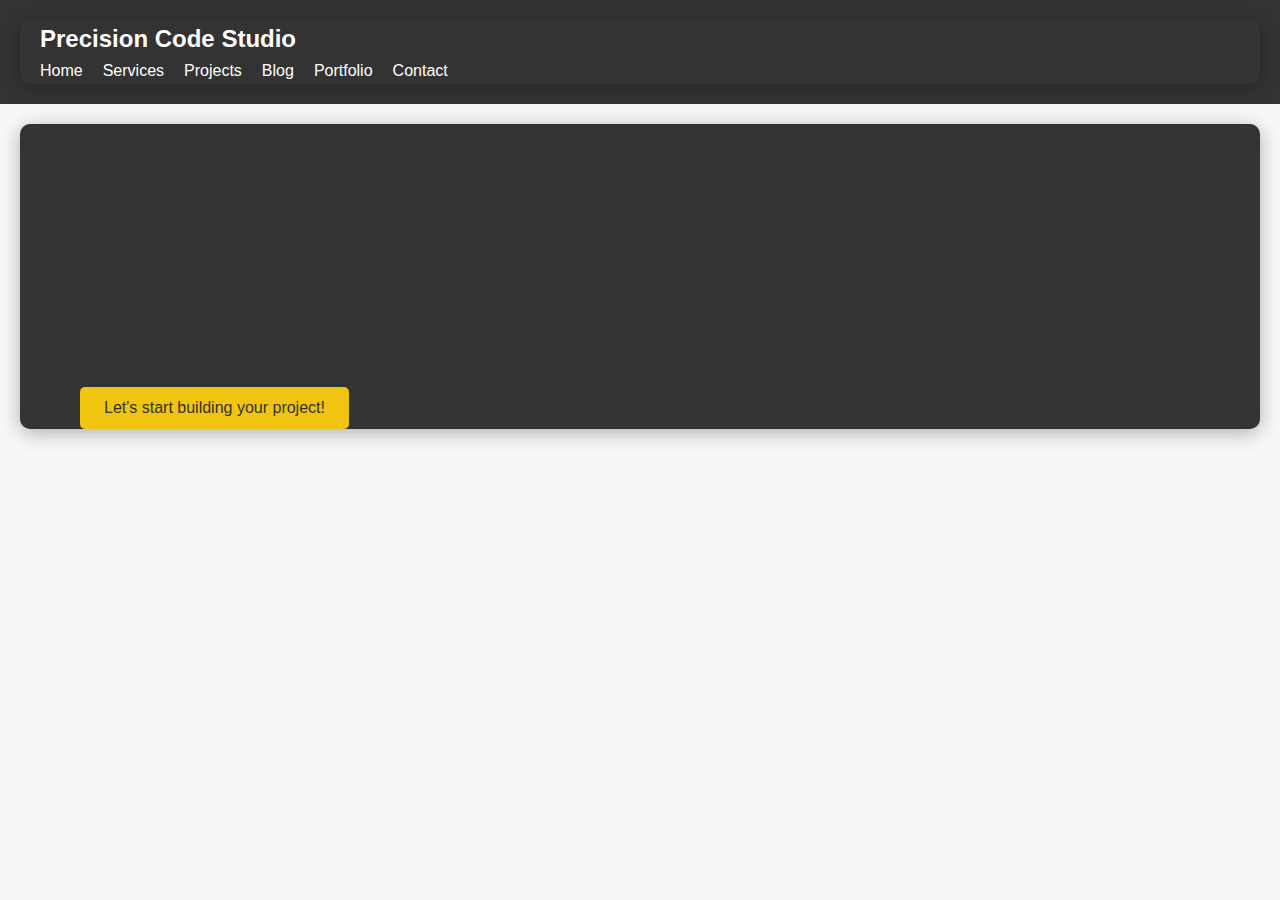
<file: getting-started.html>
<!DOCTYPE html>
<html lang="en">
<head>
    <meta charset="UTF-8">
    <meta name="viewport" content="width=device-width, initial-scale=1.0">
    <title>Get Started | Precision Code Studio</title>
    <link rel="stylesheet" href="styles.css">
    <link rel="stylesheet" href="getting-started.css">
</head>
<body>
    <!-- Header Section -->
    <header class="header">
        <div class="container">
            <a href="index.html" class="logo">Precision Code Studio</a>
            <nav class="nav">
                <ul>
                    <li><a href="index.html">Home</a></li>
                    <li><a href="services.html">Services</a></li>
                    <li><a href="projects.html">Projects</a></li>
                    <li><a href="blog.html">Blog</a></li>
                    <li><a href="portfolio.html">Portfolio</a></li>
                    <li><a href="contact.html">Contact</a></li>
                </ul>
            </nav>
        </div>
    </header>

    <div class="container">
        <h1 class="page-title">Get Started with Precision Code Studio</h1>
        <p class="page-description">Welcome to Precision Code Studio! Here are the steps to get started:</p>
        <ol class="steps-list">
            <li>Contact us to discuss your project requirements.</li>
            <li>Receive a personalized quote based on your needs.</li>
            <li>Agree on the terms and conditions.</li>
            <button id="openModal" class="cta-button1">Let's start building your project!</button>
        </ol>
    </div>

    <!-- The Modal -->
    <div id="myModal" class="modal">
        <!-- Modal content -->
        <div class="modal-content">
            <span class="close">&times;</span>
            <h2>Contact Us</h2>
            <form class="contact-form">
                <label for="name">Name:</label>
                <input type="text" id="name" name="name" placeholder="Your Name" required>

                <label for="email">Email:</label>
                <input type="email" id="email" name="email" placeholder="Your Email" required>

                <label for="message">Message:</label>
                <textarea id="message" name="message" placeholder="Your Message" required></textarea>

                <input type="submit" value="Submit">
            </form>
        </div>
    </div>

    <script src="scripts.js"></script>
</body>
</html>
</file>
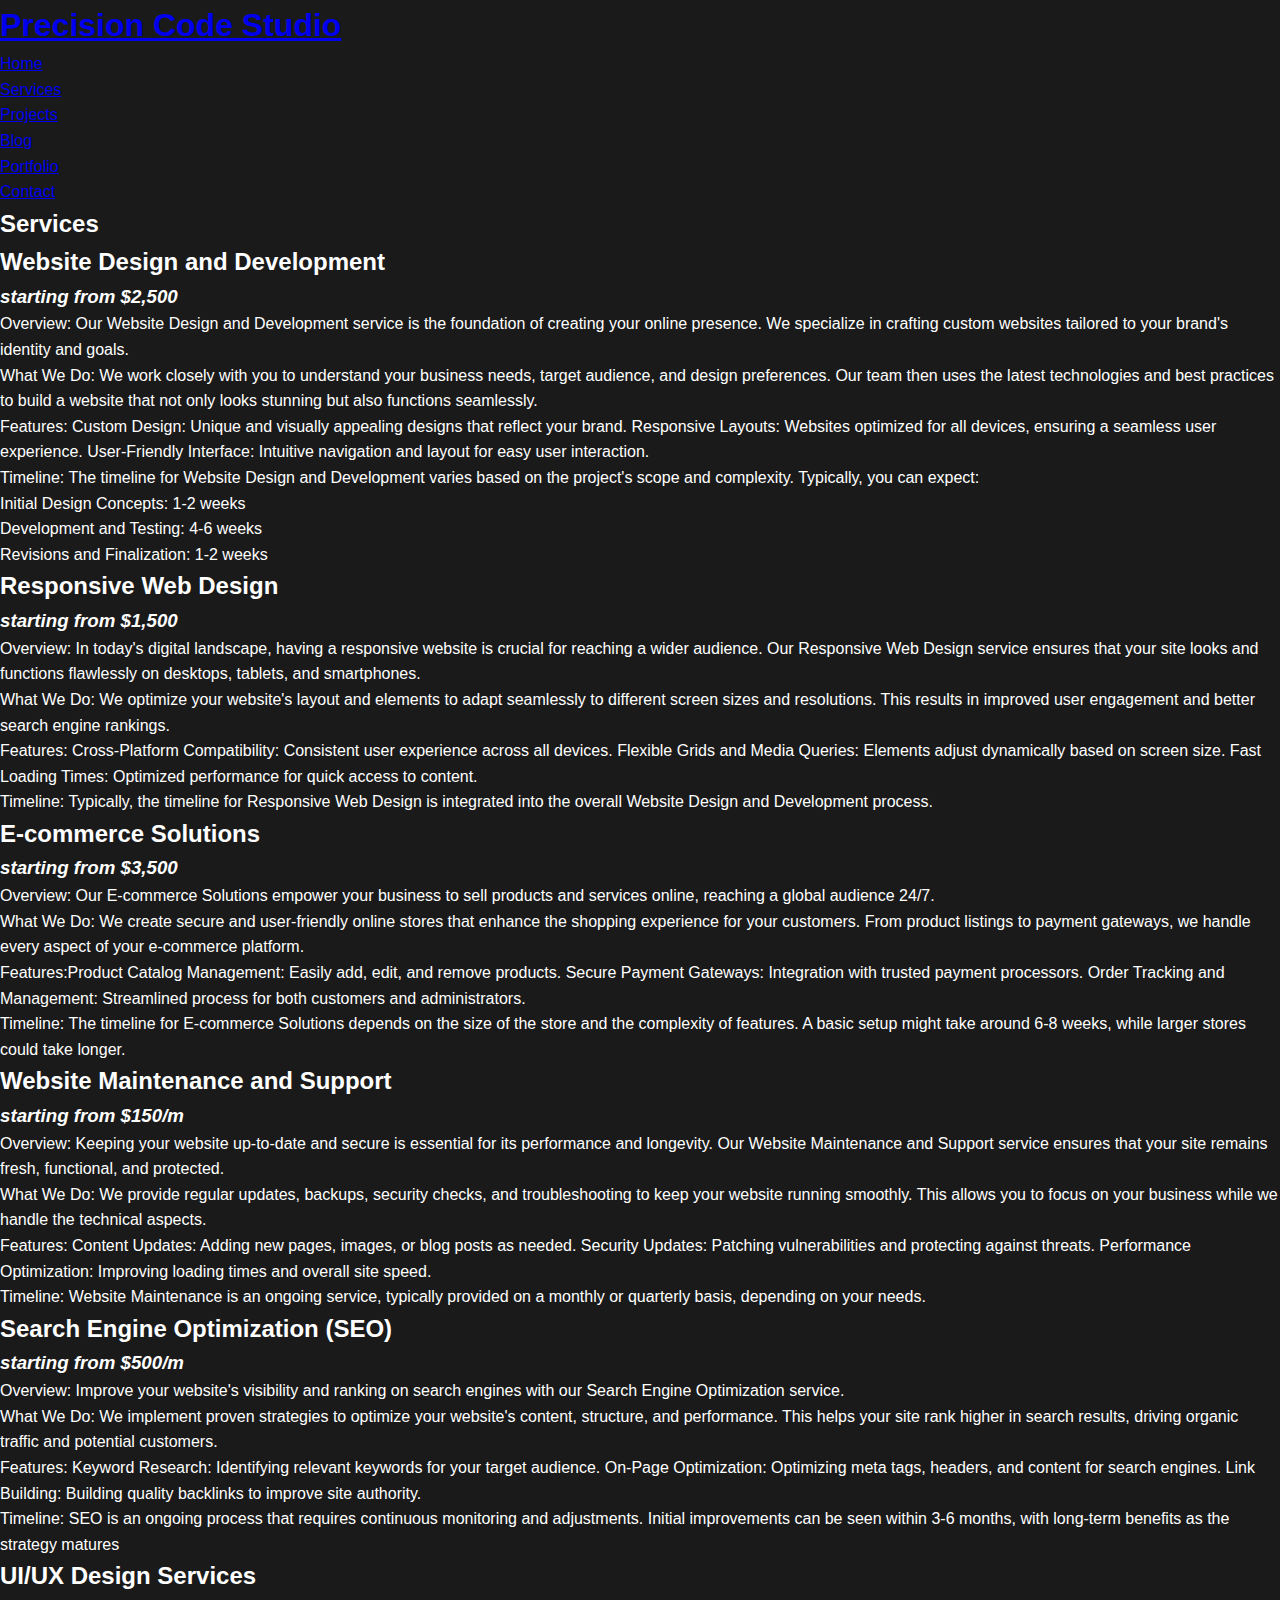
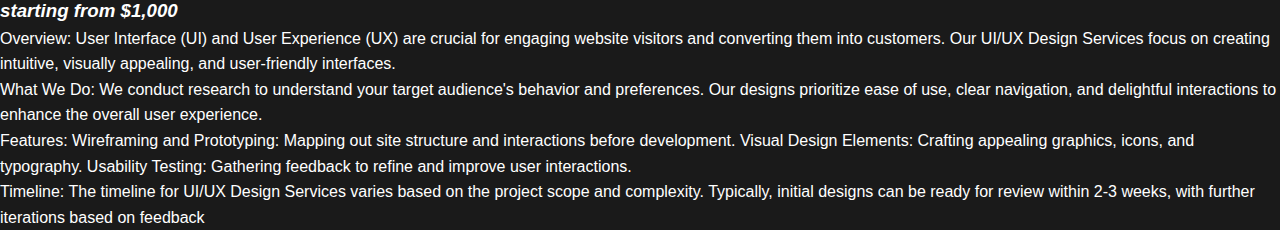
<file: services.html>
<!DOCTYPE html>
<html lang="en">

<head>
    <meta charset="UTF-8">
    <meta name="viewport" content="width=device-width, initial-scale=1.0">
    <link rel="stylesheet" href="styles.css">
    <title>Precision Code Studio | Website Development</title>
</head>

<body>
    <!-- Header Section -->
    <header>
        <div class="business-name">
            <a href="index.html">
                <h1>Precision Code Studio</h1>
            </a>
        </div>
        <!-- Navigation Section -->
        <nav>
            <ul>
                <li><a href="index.html">Home</a></li>
                <li><a href="services.html">Services</a></li>
                <li><a href="projects.html">Projects</a></li>
                <li><a href="blog.html">Blog</a></li>
                <li><a href="portfolio.html">Portfolio</a></li>
                <li><a href="contact.html">Contact</a></li>
            </ul>
        </nav>
    </header>

    <section class="title">
        <h2>Services</h2>
    </section>

    <section class="service-section">
        <h2>Website Design and Development</h2>
        <h3 class="price">starting from $2,500</h3>
        <p>Overview: Our Website Design and Development service is the foundation of creating your online presence. We specialize in crafting custom websites tailored to your brand's identity and goals.</p>
        <p>What We Do: We work closely with you to understand your business needs, target audience, and design preferences. Our team then uses the latest technologies and best practices to build a website that not only looks stunning but also functions seamlessly.</p>
        <p>Features: Custom Design: Unique and visually appealing designs that reflect your brand. Responsive Layouts: Websites optimized for all devices, ensuring a seamless user experience. User-Friendly Interface: Intuitive navigation and layout for easy user interaction.</p>
        <p>Timeline: The timeline for Website Design and Development varies based on the project's scope and complexity. Typically, you can expect:</p>
        <p>Initial Design Concepts: 1-2 weeks</p>
        <p>Development and Testing: 4-6 weeks</p>
        <p>Revisions and Finalization: 1-2 weeks</p>
        <h2>Responsive Web Design</h2>
        <h3 class="price">starting from $1,500</h3>
        <p>Overview: In today's digital landscape, having a responsive website is crucial for reaching a wider audience. Our Responsive Web Design service ensures that your site looks and functions flawlessly on desktops, tablets, and smartphones.</p>
        <p>What We Do: We optimize your website's layout and elements to adapt seamlessly to different screen sizes and resolutions. This results in improved user engagement and better search engine rankings.</p>
        <p>Features: Cross-Platform Compatibility: Consistent user experience across all devices. Flexible Grids and Media Queries: Elements adjust dynamically based on screen size. Fast Loading Times: Optimized performance for quick access to content.
        <p>Timeline: Typically, the timeline for Responsive Web Design is integrated into the overall Website Design and Development process.</p>
        <h2>E-commerce Solutions</h2>
        <h3 class="price">starting from $3,500</h3>
        <p>Overview: Our E-commerce Solutions empower your business to sell products and services online, reaching a global audience 24/7.</p>
        <p>What We Do: We create secure and user-friendly online stores that enhance the shopping experience for your customers. From product listings to payment gateways, we handle every aspect of your e-commerce platform.</p>
        <p>Features:Product Catalog Management: Easily add, edit, and remove products. Secure Payment Gateways: Integration with trusted payment processors. Order Tracking and Management: Streamlined process for both customers and administrators.</p>
        <p>Timeline: The timeline for E-commerce Solutions depends on the size of the store and the complexity of features. A basic setup might take around 6-8 weeks, while larger stores could take longer.</p>
        <h2>Website Maintenance and Support</h2>
        <h3 class="price">starting from $150/m</h3>
        <p>Overview: Keeping your website up-to-date and secure is essential for its performance and longevity. Our Website Maintenance and Support service ensures that your site remains fresh, functional, and protected.</p>
        <p>What We Do: We provide regular updates, backups, security checks, and troubleshooting to keep your website running smoothly. This allows you to focus on your business while we handle the technical aspects.</p>
        <p>Features: Content Updates: Adding new pages, images, or blog posts as needed. Security Updates: Patching vulnerabilities and protecting against threats. Performance Optimization: Improving loading times and overall site speed.</p>
        <p>Timeline: Website Maintenance is an ongoing service, typically provided on a monthly or quarterly basis, depending on your needs.</p>
        <h2>Search Engine Optimization (SEO)</h2>
        <h3 class="price">starting from $500/m</h3>
        <p>Overview: Improve your website's visibility and ranking on search engines with our Search Engine Optimization service.</p>
        <p>What We Do: We implement proven strategies to optimize your website's content, structure, and performance. This helps your site rank higher in search results, driving organic traffic and potential customers.</p>
        <p>Features: Keyword Research: Identifying relevant keywords for your target audience. On-Page Optimization: Optimizing meta tags, headers, and content for search engines. Link Building: Building quality backlinks to improve site authority.</p>
        <p>Timeline: SEO is an ongoing process that requires continuous monitoring and adjustments. Initial improvements can be seen within 3-6 months, with long-term benefits as the strategy matures</p>
        <h2>UI/UX Design Services</h2>
        <h3 class="price">starting from $1,000</h3>
        <p>Overview: User Interface (UI) and User Experience (UX) are crucial for engaging website visitors and converting them into customers. Our UI/UX Design Services focus on creating intuitive, visually appealing, and user-friendly interfaces.</p>
        <p>What We Do: We conduct research to understand your target audience's behavior and preferences. Our designs prioritize ease of use, clear navigation, and delightful interactions to enhance the overall user experience.</p>
        <p>Features: Wireframing and Prototyping: Mapping out site structure and interactions before development. Visual Design Elements: Crafting appealing graphics, icons, and typography. Usability Testing: Gathering feedback to refine and improve user interactions.</p>
        <p>Timeline: The timeline for UI/UX Design Services varies based on the project scope and complexity. Typically, initial designs can be ready for review within 2-3 weeks, with further iterations based on feedback</p>
    </section>
</body>
</file>
<file: styles.css>
/* Resetting Some Defaults */
body, h1, h2, h3, p, ul, li {
    margin: 0;
    padding: 0;
}

body {
    font-family: 'Segoe UI', Tahoma, Geneva, Verdana, sans-serif;
    line-height: 1.6;
    background-color: #1a1a1a;
    color: #ffffff;
}

.container {
    max-width: 1200px;
    margin: 20px auto;
    padding: 20px;
    background-color: #333333;
    border-radius: 10px;
    box-shadow: 0px 4px 20px rgba(0, 0, 0, 0.3);
}

/* Header Styles */
.header {
    background-color: #333333;
    color: #ffffff;
    padding: 20px 0;
}

.logo {
    font-size: 24px;
    font-weight: bold;
    color: #ffffff;
    text-decoration: none;
}

.nav ul {
    list-style-type: none;
    display: flex;
}

.nav ul li {
    margin-right: 20px;
}

.nav ul li a {
    color: #ffffff;
    text-decoration: none;
    transition: color 0.3s ease;
}

.nav ul li a:hover {
    color: #1abc9c;
}

/* Call to Action Section Styles */
.cta-section {
    background: linear-gradient(to bottom, #16a085, #1abc9c);
    color: #ffffff;
    padding: 100px 0;
    text-align: center;
}

.cta-content {
    max-width: 600px;
    margin: 0 auto;
}

.cta-content h2 {
    font-size: 48px;
    margin-bottom: 20px;
    text-shadow: 2px 2px 4px rgba(0, 0, 0, 0.5);
}

.cta-content p {
    font-size: 24px;
    margin-bottom: 40px;
    text-shadow: 1px 1px 2px rgba(0, 0, 0, 0.5);
}

.btn {
    display: inline-block;
    padding: 12px 24px;
    border: none;
    border-radius: 5px;
    font-size: 18px;
    cursor: pointer;
    background-color: #1abc9c;
    color: #fff;
    box-shadow: 0px 4px 10px rgba(0, 0, 0, 0.2);
    transition: background-color 0.3s ease;
}

.btn:hover {
    background-color: #16a085;
}

/* Introduction Section Styles */
.introduction-section {
    background-color: #1a1a1a;
    padding: 40px;
    margin: 20px auto;
    text-align: center;
    border-radius: 10px;
    box-shadow: 0px 4px 20px rgba(0, 0, 0, 0.3);
}

.intro-title {
    color: #1abc9c;
    font-size: 48px;
    margin-bottom: 20px;
    text-shadow: 2px 2px 4px rgba(0, 0, 0, 0.5);
}

.intro-description {
    color: #ffffff;
    font-size: 24px;
    line-height: 1.6;
    text-shadow: 1px 1px 2px rgba(0, 0, 0, 0.5);
}

/* Services Section Styles */
.title-service {
    text-align: center;
    font-size: 32px;
    color: #ffffff;
    margin-bottom: 40px;
    text-shadow: 2px 2px 4px rgba(0, 0, 0, 0.5);
}

.services-grid {
    display: flex;
    flex-wrap: wrap;
    justify-content: space-between;
}

.service-item {
    flex: 0 1 calc(45% - 20px);
    margin-bottom: 20px;
    padding: 20px;
    border-radius: 10px;
    background-color: #1a1a1a;
    box-shadow: 0px 4px 20px rgba(0, 0, 0, 0.3);
    transition: background-color 0.3s ease;
}

.service-item:hover {
    background-color: #16a085;
}

.service-details {
    text-align: left;
}

.service-title {
    font-size: 24px;
    color: #ffffff;
    margin-bottom: 10px;
    text-shadow: 1px 1px 2px rgba(0, 0, 0, 0.5);
}

.price {
    font-style: italic;
    color: #ffffff;
}

.banner {
    text-align: center;
    font-size: 64px;
    color: #ffffff;
    padding: 100px 0;
    background: radial-gradient(circle, #1abc9c 0%, #16a085 100%);
    margin-bottom: 40px;
    text-shadow: 2px 2px 4px rgba(0, 0, 0, 0.5);
}

.about-section {
    padding: 40px;
    margin: 20px auto;
    text-align: left;
    border-radius: 10px;
    box-shadow: 0px 4px 20px rgba(0, 0, 0, 0.3);
    background-color: #1a1a1a;
}

.who, .what, .where, .approach, .why {
    color: #ffffff;
    margin-bottom: 20px;
}

/* Footer Section */
.footer {
    background-color: #333333;
    color: #ffffff;
    text-align: center;
    padding: 20px 0;
}

.footer p {
    margin: 0;
}
</file>
<file: getting-started.css>
/* Resetting Some Defaults */
body, h1, h2, h3, p, ul, li {
    margin: 0;
    padding: 0;
}

body {
    font-family: 'Segoe UI', Tahoma, Geneva, Verdana, sans-serif;
    line-height: 1.6;
    background-color: #f8f8f8;
    color: #333;
}

.container {
    max-width: 1200px;
    margin: 0 auto;
    padding: 0 20px;
}

/* Call to Action Section Styles */
.page-title {
    font-size: 36px;
    margin: 20px 0;
    text-align: center;
}

.page-description {
    font-size: 18px;
    margin-bottom: 40px;
    text-align: center;
}

.steps-list {
    font-size: 18px;
    margin-bottom: 40px;
}

.steps-list li {
    margin-bottom: 10px;
}

.cta-button1 {
    display: inline-block;
    padding: 12px 24px;
    background-color: #f1c40f;
    color: #333;
    border: none;
    border-radius: 5px;
    font-size: 16px;
    cursor: pointer;
    transition: background-color 0.3s ease;
}

.cta-button1:hover {
    background-color: #e0b81a;
}

/* Modal Styles */
.modal {
    display: none; /* Hidden by default */
    position: fixed;
    z-index: 1;
    left: 0;
    top: 0;
    width: 100%;
    height: 100%;
    overflow: auto;
    background-color: rgba(0, 0, 0, 0.5); /* Black with opacity */
}

.modal-content {
    background-color: #fefefe;
    margin: 15% auto;
    padding: 20px;
    border: 1px solid #888;
    width: 80%;
    max-width: 600px;
    border-radius: 5px;
}

/* Close button */
.close {
    color: #aaa;
    float: right;
    font-size: 28px;
    font-weight: bold;
}

.close:hover,
.close:focus {
    color: black;
    text-decoration: none;
    cursor: pointer;
}

/* Form styles */
.contact-form {
    display: grid;
    gap: 10px;
}

.contact-form label {
    font-weight: bold;
}

.contact-form input[type="text"],
.contact-form input[type="email"],
.contact-form textarea {
    width: 95%;
    padding: 10px;
    border-radius: 5px;
    border: 1px solid #ccc;
}

.contact-form input[type="submit"] {
    padding: 10px;
    border: none;
    background-color: #f1c40f;
    color: #333;
    border-radius: 5px;
    cursor: pointer;
}

.contact-form input[type="submit"]:hover {
    background-color: #e0b81a;
}

.thank-you-message {
    position: fixed;
    top: 50%;
    left: 50%;
    transform: translate(-50%, -50%);
    background-color: #f1c40f;
    color: #333;
    padding: 20px;
    border-radius: 5px;
    box-shadow: 0 2px 5px rgba(0, 0, 0, 0.2);
    z-index: 9999;
}

/* Additional Style for Button */
#openModal {
    padding: 12px 24px;
    background-color: #f1c40f;
    color: #333;
    border: none;
    border-radius: 5px;
    cursor: pointer;
    transition: background-color 0.3s ease;
}

#openModal:hover {
    background-color: #e0b81a;
}
</file>
